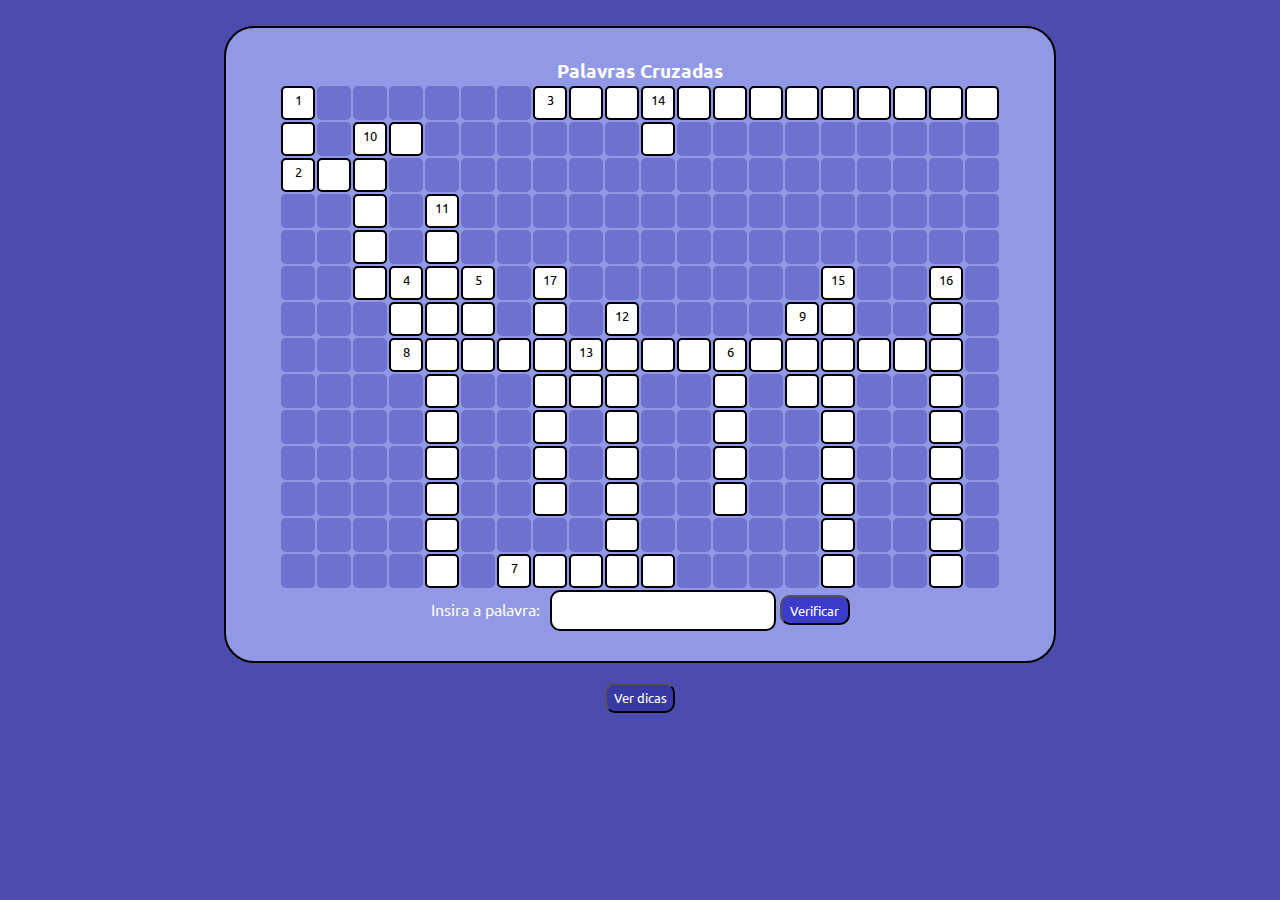
<file: index.html>
<!DOCTYPE html>
<html lang="en">
<head>
    <meta charset="UTF-8">
    <meta http-equiv="X-UA-Compatible" content="IE=edge">
    <meta name="viewport" content="width=device-width, initial-scale=1.0">
    <title>Document</title>
    <link rel="stylesheet" href="style-index.css">
</head>
<body>
    <div class="divContainer">
        <div class="divContainerCrosswords">
            <h3>Palavras Cruzadas</h3>
            <div id="divPalavra">
            </div>
            <table>
                <tr>
                    <td id="campo1" class="campo utilizado"><sup>1</sup></td>
                    <td id="campo2" class="campo"></td>
                    <td id="campo3" class="campo"></td>
                    <td id="campo4" class="campo"></td>
                    <td id="campo5" class="campo"> </td>
                    <td id="campo6" class="campo "></td>
                    <td id="campo7" class="campo"></td>
                    <td id="campo8" class="campo utilizado"><sup>3</sup></td>
                    <td id="campo9" class="campo utilizado"></td>
                    <td id="campo10" class="campo utilizado"></td>
                    <td id="campo11" class="campo utilizado"><sup>14</sup></td>
                    <td id="campo12" class="campo utilizado"></td>
                    <td id="campo13" class="campo utilizado"></td>
                    <td id="campo14" class="campo utilizado"></td>
                    <td id="campo15" class="campo utilizado"></td>
                    <td id="campo16" class="campo utilizado"></td>
                    <td id="campo17" class="campo utilizado"></td>
                    <td id="campo18" class="campo utilizado"></td>
                    <td id="campo19" class="campo utilizado"></td>
                    <td id="campo20" class="campo utilizado"></td>
                  </tr>          
                  <tr>
                    <td id="campo21" class="campo utilizado"></td>
                    <td id="campo22" class="campo"></td>
                    <td id="campo23" class="campo utilizado"><sup>10</sup></td>
                    <td id="campo23a" class="campo utilizado"></td>
                    <td id="campo24" class="campo"></td>
                    <td id="campo25" class="campo"></td>
                    <td id="campo26" class="campo"></td>
                    <td id="campo27" class="campo"></td>
                    <td id="campo28" class="campo"></td>
                    <td id="campo29" class="campo"></td>
                    <td id="campo30" class="campo utilizado"></td>
                    <td id="campo31" class="campo"></td>
                    <td id="campo32" class="campo"></td>
                    <td id="campo33" class="campo"></td>
                    <td id="campo34" class="campo"></td>
                    <td id="campo35" class="campo"></td>
                    <td id="campo36" class="campo"></td>
                    <td id="campo37" class="campo"></td>
                    <td id="campo38" class="campo"></td>
                    <td id="campo39" class="campo"></td>
                  </tr>
                  <tr>
                    <td id="campo40" class="campo utilizado"><sup>2</sup></td>
                    <td id="campo41" class="campo utilizado"></td>
                    <td id="campo42" class="campo utilizado"></td>
                    <td id="campo43" class="campo"></td>
                    <td id="campo44" class="campo"></td>
                    <td id="campo45" class="campo"></td>
                    <td id="campo46" class="campo"></td>
                    <td id="campo47" class="campo"></td>
                    <td id="campo48" class="campo"></td>
                    <td id="campo49" class="campo"></td>
                    <td id="campo50" class="campo"></td>
                    <td id="campo51" class="campo"></td>
                    <td id="campo52" class="campo"></td>
                    <td id="campo53" class="campo"></td>
                    <td id="campo54" class="campo"></td>
                    <td id="campo55" class="campo"></td>
                    <td id="campo56" class="campo"></td>
                    <td id="campo57" class="campo"></td>
                    <td id="campo58" class="campo"></td>
                    <td id="campo59" class="campo"></td>
                  </tr>
                  <tr>
                    <td id="campo60" class="campo"></td>
                    <td id="campo61" class="campo"></td>
                    <td id="campo62" class="campo utilizado"></td>
                    <td id="campo63" class="campo"></td>
                    <td id="campo64" class="campo utilizado"><sup>11</sup></td>
                    <td id="campo65" class="campo"></td>
                    <td id="campo66" class="campo"></td>
                    <td id="campo67" class="campo"></td>
                    <td id="campo68" class="campo"></td>
                    <td id="campo69" class="campo"></td>
                    <td id="campo70" class="campo"></td>
                    <td id="campo71" class="campo"></td>
                    <td id="campo72" class="campo"></td>
                    <td id="campo73" class="campo"></td>
                    <td id="campo74" class="campo"></td>
                    <td id="campo75" class="campo"></td>
                    <td id="campo76" class="campo"></td>
                    <td id="campo77" class="campo"></td>
                    <td id="campo78" class="campo"></td>
                    <td id="campo79" class="campo"></td>
                  </tr>
                  <tr>
                    <td id="campo80" class="campo"></td>
                    <td id="campo81" class="campo"></td>
                    <td id="campo82" class="campo utilizado"></td>
                    <td id="campo83" class="campo"></td>
                    <td id="campo84" class="campo utilizado"></td>
                    <td id="campo85" class="campo"></td>
                    <td id="campo86" class="campo"></td>
                    <td id="campo87" class="campo"></td>
                    <td id="campo88" class="campo"></td>
                    <td id="campo89" class="campo"></td>
                    <td id="campo90" class="campo"></td>
                    <td id="campo91" class="campo"></td>
                    <td id="campo92" class="campo"></td>
                    <td id="campo93" class="campo"></td>
                    <td id="campo94" class="campo"></td>
                    <td id="campo95" class="campo"></td>
                    <td id="campo96" class="campo"></td>
                    <td id="campo97" class="campo"></td>
                    <td id="campo98" class="campo"></td>
                    <td id="campo99" class="campo"></td>
                  </tr>
                  <tr>
                    <td id="campo100" class="campo"></td>
                    <td id="campo101" class="campo"></td>
                    <td id="campo102" class="campo utilizado"></td>
                    <td id="campo103" class="campo utilizado"><SUP>4</SUP></td>
                    <td id="campo104" class="campo utilizado"></td>
                    <td id="campo105" class="campo utilizado"><sup>5</sup></td>
                    <td id="campo106" class="campo"></td>
                    <td id="campo107" class="campo utilizado"><sup>17</sup></td>
                    <td id="campo108" class="campo"></td>
                    <td id="campo109" class="campo"></td>
                    <td id="campo110" class="campo"></td>
                    <td id="campo111" class="campo"></td>
                    <td id="campo112" class="campo"></td>
                    <td id="campo113" class="campo"></td>
                    <td id="campo114" class="campo"></td>
                    <td id="campo115" class="campo utilizado"><sup>15</sup></td>
                    <td id="campo116" class="campo"></td>
                    <td id="campo117" class="campo"></td>
                    <td id="campo118" class="campo utilizado"><sup>16</sup></td>
                    <td id="campo119" class="campo"></td>
                  </tr>
                  <tr>
                    <td id="campo120" class="campo"></td>
                    <td id="campo121" class="campo"></td>
                    <td id="campo123" class="campo"></td>
                    <td id="campo124" class="campo utilizado"></td>
                    <td id="campo125" class="campo utilizado"></td>
                    <td id="campo126" class="campo utilizado"></td>
                    <td id="campo127" class="campo"></td>
                    <td id="campo128" class="campo utilizado"></td>
                    <td id="campo129" class="campo"></td>
                    <td id="campo130" class="campo utilizado"><sup>12</sup></td>
                    <td id="campo131" class="campo"></td>
                    <td id="campo132" class="campo"></td>
                    <td id="campo133" class="campo"></td>
                    <td id="campo134" class="campo"></td>
                    <td id="campo135" class="campo utilizado"><sup>9</sup></td>
                    <td id="campo136" class="campo utilizado"></td>
                    <td id="campo137" class="campo"></td>
                    <td id="campo138" class="campo"></td>
                    <td id="campo139" class="campo utilizado"></td>
                    <td id="campo140" class="campo"></td>
                  </tr>
                  <tr>
                    <td id="campo141" class="campo"></td>
                    <td id="campo142" class="campo"></td>
                    <td id="campo143" class="campo"></td>
                    <td id="campo144" class="campo utilizado"><sup>8</sup></td>
                    <td id="campo145" class="campo utilizado"></td>
                    <td id="campo146" class="campo utilizado"></td>
                    <td id="campo147" class="campo utilizado"></td>
                    <td id="campo148" class="campo utilizado"></td>
                    <td id="campo149" class="campo utilizado"><sup>13</sup></td>
                    <td id="campo150" class="campo utilizado"></td>
                    <td id="campo151" class="campo utilizado"></td>
                    <td id="campo152" class="campo utilizado"></td>
                    <td id="campo153" class="campo utilizado"><sup>6</sup></td>
                    <td id="campo154" class="campo utilizado"></td>
                    <td id="campo155" class="campo utilizado"></td>
                    <td id="campo156" class="campo utilizado"></td>
                    <td id="campo157" class="campo utilizado"></td>
                    <td id="campo158" class="campo utilizado"></td>
                    <td id="campo159" class="campo utilizado"></td>
                    <td id="campo160" class="campo"></td>
                  </tr>
                  <tr>
                    <td id="campo161" class="campo"></td>
                    <td id="campo162" class="campo"></td>
                    <td id="campo163" class="campo"></td>
                    <td id="campo164" class="campo"></td>
                    <td id="campo165" class="campo utilizado"></td>
                    <td id="campo166" class="campo"></td>
                    <td id="campo167" class="campo"></td>
                    <td id="campo168" class="campo utilizado"></td>
                    <td id="campo169" class="campo utilizado"></td>
                    <td id="campo170" class="campo utilizado"></td>
                    <td id="campo171" class="campo"></td>
                    <td id="campo172" class="campo"></td>
                    <td id="campo173" class="campo utilizado"></td>
                    <td id="campo174" class="campo"></td>
                    <td id="campo175" class="campo utilizado"></td>
                    <td id="campo176" class="campo utilizado"></td>
                    <td id="campo177" class="campo"></td>
                    <td id="campo178" class="campo"></td>
                    <td id="campo179" class="campo utilizado"></td>
                    <td id="campo180" class="campo"></td>
                  </tr>
                  <tr>
                    <td id="campo181" class="campo"></td>
                    <td id="campo182" class="campo"></td>
                    <td id="campo183" class="campo"></td>
                    <td id="campo184" class="campo"></td>
                    <td id="campo185" class="campo utilizado"></td>
                    <td id="campo186" class="campo"></td>
                    <td id="campo187" class="campo"></td>
                    <td id="campo188" class="campo utilizado"></td>
                    <td id="campo189" class="campo"></td>
                    <td id="campo190" class="campo utilizado"></td>
                    <td id="campo191" class="campo"></td>
                    <td id="campo192" class="campo"></td>
                    <td id="campo193" class="campo utilizado"></td>
                    <td id="campo194" class="campo"></td>
                    <td id="campo195" class="campo"></td>
                    <td id="campo196" class="campo utilizado"></td>
                    <td id="campo197" class="campo"></td>
                    <td id="campo198" class="campo"></td>
                    <td id="campo199" class="campo utilizado"></td>
                    <td id="campo200" class="campo"></td>
                  </tr>
                  <tr>
                    <td id="campo201" class="campo"></td>
                    <td id="campo202" class="campo"></td>
                    <td id="campo203" class="campo"></td>
                    <td id="campo204" class="campo"></td>
                    <td id="campo205" class="campo utilizado"></td>
                    <td id="campo206" class="campo"></td>
                    <td id="campo207" class="campo"></td>
                    <td id="campo208" class="campo campo utilizado"></td>
                    <td id="campo209" class="campo"></td>
                    <td id="campo210" class="campo utilizado"></td>
                    <td id="campo211" class="campo"></td>
                    <td id="campo212" class="campo"></td>
                    <td id="campo213" class="campo utilizado"></td>
                    <td id="campo214" class="campo"></td>
                    <td id="campo215" class="campo"></td>
                    <td id="campo216" class="campo utilizado"></td>
                    <td id="campo217" class="campo"></td>
                    <td id="campo218" class="campo"></td>
                    <td id="campo219" class="campo utilizado"></td>
                    <td id="campo220" class="campo"></td>
                  </tr>
                  <tr>
                    <td id="campo221" class="campo"></td>
                    <td id="campo222" class="campo"></td>
                    <td id="campo223" class="campo"></td>
                    <td id="campo224" class="campo"></td>
                    <td id="campo225" class="campo utilizado"></td>
                    <td id="campo226" class="campo"></td>
                    <td id="campo227" class="campo"></td>
                    <td id="campo228" class="campo utilizado"></td>
                    <td id="campo229" class="campo"></td>
                    <td id="campo230" class="campo utilizado"></td>
                    <td id="campo231" class="campo"></td>
                    <td id="campo232" class="campo"></td>
                    <td id="campo233" class="campo utilizado"></td>
                    <td id="campo234" class="campo"></td>
                    <td id="campo235" class="campo"></td>
                    <td id="campo236" class="campo utilizado"></td>
                    <td id="campo237" class="campo"></td>
                    <td id="campo238" class="campo"></td>
                    <td id="campo239" class="campo utilizado"></td>
                    <td id="campo240" class="campo"></td>
                  </tr>
                  <tr>
                    <td id="campo241" class="campo"></td>
                    <td id="campo242" class="campo"></td>
                    <td id="campo243" class="campo"></td>
                    <td id="campo244" class="campo"></td>
                    <td id="campo245" class="campo utilizado"></td>
                    <td id="campo246" class="campo"></td>
                    <td id="campo247" class="campo"></td>
                    <td id="campo248" class="campo"></td>
                    <td id="campo249" class="campo"></td>
                    <td id="campo250" class="campo utilizado"></td>
                    <td id="campo251" class="campo"></td>
                    <td id="campo252" class="campo"></td>
                    <td id="campo253" class="campo"></td>
                    <td id="campo254" class="campo"></td>
                    <td id="campo255" class="campo"></td>
                    <td id="campo256" class="campo utilizado"></td>
                    <td id="campo257" class="campo"></td>
                    <td id="campo258" class="campo"></td>
                    <td id="campo259" class="campo utilizado"></td>
                    <td id="campo260" class="campo"></td>
                  </tr>
                  <tr>
                    <td id="campo261" class="campo"></td>
                    <td id="campo262" class="campo"></td>
                    <td id="campo263" class="campo"></td>
                    <td id="campo264" class="campo"></td>
                    <td id="campo265" class="campo utilizado"></td>
                    <td id="campo266" class="campo"></td>
                    <td id="campo267" class="campo utilizado"><sup>7</sup></td>
                    <td id="campo268" class="campo utilizado"></td>
                    <td id="campo269" class="campo utilizado"></td>
                    <td id="campo270" class="campo utilizado"></td>
                    <td id="campo271" class="campo utilizado"></td>
                    <td id="campo272" class="campo"></td>
                    <td id="campo273" class="campo"></td>
                    <td id="campo274" class="campo"></td>
                    <td id="campo275" class="campo"></td>
                    <td id="campo276" class="campo utilizado"></td>
                    <td id="campo277" class="campo"></td>
                    <td id="campo278" class="campo"></td>
                    <td id="campo279" class="campo utilizado"></td>
                    <td id="campo280" class="campo"></td>
                  </tr>

              </table>
            
              <div class="divInput">
                  Insira a palavra:<input type="text" id="inputPalavraLinha1">
                  <button onclick="verificar()" class="btnVerificar">Verificar</button>
                </div>

        </div>

        <br> 
        <div class="divDicas" id="divDicas">
        <button onclick="verDicas()">Ver dicas</button>
        </div>
</body>
</html>

<script>
    // var listaPalavras = ["cpu","ula","registradores","ram","rom","eprom","flash","memoria-de-massa","dma","cs","address-bus","data-bus","i5","i7","dual-core","quad-core","threads","cache"];

    var cruzadinhaFinal = [];
    
function verificar() {
    var palavraDigitada = inputPalavraLinha1.value.toLowerCase();

    
    

        if(palavraDigitada == 'cpu') {

            campo1.innerHTML = '<sup>1</sup>C';
            campo21.innerHTML = 'P';
            campo40.innerHTML = '<sup>2</sup>U';
            campo1.style.backgroundColor = 'rgba(0, 128, 0, 0.5)';
            campo21.style.backgroundColor = 'rgba(0, 128, 0, 0.5)';
            campo40.style.backgroundColor = 'rgba(0, 128, 0, 0.5)';

            cruzadinhaFinal.push(palavraDigitada);
        }

        // uça
        if (palavraDigitada == 'ula') {
            
            campo40.innerHTML = '<sup>2</sup>U';
            campo41.innerHTML = 'L';
            campo42.innerHTML = 'A';

            campo40.style.backgroundColor = 'rgba(0, 128, 0, 0.5)';
            campo41.style.backgroundColor = 'rgba(0, 128, 0, 0.5)';
            campo42.style.backgroundColor = 'rgba(0, 128, 0, 0.5)';

            cruzadinhaFinal.push(palavraDigitada);


        }

        // registradores
        if (palavraDigitada == 'registradores') {
            
            campo8.innerHTML = '<sup>3</sup>R'
            campo9.innerHTML = 'E';
            campo10.innerHTML = 'G';
            campo11.innerHTML = '<sup>14</sup>I';
            campo12.innerHTML = 'S';
            campo13.innerHTML = 'T';
            campo14.innerHTML = 'R';
            campo15.innerHTML = 'A';
            campo16.innerHTML = 'D';
            campo17.innerHTML = 'O';
            campo18.innerHTML = 'R';
            campo19.innerHTML = 'E';
            campo20.innerHTML = 'S';
            campo8.style.backgroundColor = 'rgba(0, 128, 0, 0.5)';
            campo9.style.backgroundColor = 'rgba(0, 128, 0, 0.5)';
            campo10.style.backgroundColor = 'rgba(0, 128, 0, 0.5)';
            campo11.style.backgroundColor = 'rgba(0, 128, 0, 0.5)';
            campo12.style.backgroundColor = 'rgba(0, 128, 0, 0.5)';
            campo13.style.backgroundColor = 'rgba(0, 128, 0, 0.5)';
            campo14.style.backgroundColor = 'rgba(0, 128, 0, 0.5)';
            campo15.style.backgroundColor = 'rgba(0, 128, 0, 0.5)';
            campo16.style.backgroundColor = 'rgba(0, 128, 0, 0.5)';
            campo17.style.backgroundColor = 'rgba(0, 128, 0, 0.5)';
            campo18.style.backgroundColor = 'rgba(0, 128, 0, 0.5)';
            campo19.style.backgroundColor = 'rgba(0, 128, 0, 0.5)';
            campo20.style.backgroundColor = 'rgba(0, 128, 0, 0.5)';

            cruzadinhaFinal.push(palavraDigitada);
        }
        // RAM
        if (palavraDigitada == 'ram') {
            campo103.innerHTML = '<sup>4</sup>R';
            campo124.innerHTML = 'A';
            campo144.innerHTML = '<sup>8</sup>M';
            campo103.style.backgroundColor = 'rgba(0, 128, 0, 0.5)';
            campo124.style.backgroundColor = 'rgba(0, 128, 0, 0.5)';
            campo144.style.backgroundColor = 'rgba(0, 128, 0, 0.5)';

            cruzadinhaFinal.push(palavraDigitada);
        }
        //ROM
        if (palavraDigitada == 'rom') {
            campo105.innerHTML = '<sup>5</sup>R ';
            campo126.innerHTML = 'O';
            campo146.innerHTML = 'M';
            campo105.style.backgroundColor = 'rgba(0, 128, 0, 0.5)';
            campo126.style.backgroundColor = 'rgba(0, 128, 0, 0.5)';
            campo146.style.backgroundColor = 'rgba(0, 128, 0, 0.5)';

            cruzadinhaFinal.push(palavraDigitada);
        }
        //EPROM 
        if (palavraDigitada == 'eprom') {
            campo153.innerHTML = '<sup>6</sup>E';
            campo173.innerHTML = 'P';
            campo193.innerHTML = 'R';
            campo213.innerHTML = 'O';
            campo233.innerHTML = 'M';
            campo153.style.backgroundColor = 'rgba(0, 128, 0, 0.5)';
            campo173.style.backgroundColor = 'rgba(0, 128, 0, 0.5)';
            campo193.style.backgroundColor = 'rgba(0, 128, 0, 0.5)';
            campo213.style.backgroundColor = 'rgba(0, 128, 0, 0.5)';
            campo233.style.backgroundColor = 'rgba(0, 128, 0, 0.5)';

            cruzadinhaFinal.push(palavraDigitada);
        }

        //7 flash
        if (palavraDigitada == 'flash') {
            
            campo267.innerHTML = '<sup>7</sup>F'
            campo268.innerHTML = 'L';
            campo269.innerHTML = 'A';
            campo270.innerHTML = 'S';
            campo271.innerHTML = 'H';
            campo267.style.backgroundColor = 'rgba(0, 128, 0, 0.5)';
            campo268.style.backgroundColor = 'rgba(0, 128, 0, 0.5)';
            campo269.style.backgroundColor = 'rgba(0, 128, 0, 0.5)';
            campo270.style.backgroundColor = 'rgba(0, 128, 0, 0.5)';
            campo271.style.backgroundColor = 'rgba(0, 128, 0, 0.5)';

            cruzadinhaFinal.push(palavraDigitada);
        }
        //8 memoria de massa
        if (palavraDigitada == 'memoria de massa') {
            
            campo144.innerHTML = '<sup>8</sup>M'
            campo145.innerHTML = 'E';
            campo146.innerHTML = 'M';
            campo147.innerHTML = 'O';
            campo148.innerHTML = 'R';
            campo149.innerHTML = '<sup>13</sup>I';
            campo150.innerHTML = 'A';
            campo151.innerHTML = '';
            campo152.innerHTML = 'D';
            campo153.innerHTML = '<sup>6</sup>E';
            campo154.innerHTML = '';
            campo155.innerHTML = 'M';
            campo156.innerHTML = 'A';
            campo157.innerHTML = 'S';
            campo158.innerHTML = 'S';
            campo159.innerHTML = 'A';
            campo144.style.backgroundColor = 'rgba(0, 128, 0, 0.5)';
            campo145.style.backgroundColor = 'rgba(0, 128, 0, 0.5)';
            campo146.style.backgroundColor = 'rgba(0, 128, 0, 0.5)';
            campo147.style.backgroundColor = 'rgba(0, 128, 0, 0.5)';
            campo148.style.backgroundColor = 'rgba(0, 128, 0, 0.5)';
            campo149.style.backgroundColor = 'rgba(0, 128, 0, 0.5)';
            campo150.style.backgroundColor = 'rgba(0, 128, 0, 0.5)';
            campo151.style.backgroundColor = 'rgba(0, 128, 0, 0.5)';
            campo152.style.backgroundColor = 'rgba(0, 128, 0, 0.5)';
            campo153.style.backgroundColor = 'rgba(0, 128, 0, 0.5)';
            campo154.style.backgroundColor = 'rgba(0, 128, 0, 0.5)';
            campo155.style.backgroundColor = 'rgba(0, 128, 0, 0.5)';
            campo156.style.backgroundColor = 'rgba(0, 128, 0, 0.5)';
            campo157.style.backgroundColor = 'rgba(0, 128, 0, 0.5)';
            campo158.style.backgroundColor = 'rgba(0, 128, 0, 0.5)';
            campo159.style.backgroundColor = 'rgba(0, 128, 0, 0.5)';

            cruzadinhaFinal.push(palavraDigitada);
        }
        //9 dma
        if (palavraDigitada == 'dma') {
            
            campo135.innerHTML = '<sup>9</sup>D'
            campo155.innerHTML = 'M';
            campo175.innerHTML = 'A';
            campo135.style.backgroundColor = 'rgba(0, 128, 0, 0.5)';
            campo155.style.backgroundColor = 'rgba(0, 128, 0, 0.5)';
            campo175.style.backgroundColor = 'rgba(0, 128, 0, 0.5)';

            cruzadinhaFinal.push(palavraDigitada);
        }
        //10 cs foi
        if (palavraDigitada == 'cs') {
            
            campo23.innerHTML = '<sup>10</sup>C'
            campo23a.innerHTML = 'S';
            campo23.style.backgroundColor = 'rgba(0, 128, 0, 0.5)';
            campo23a.style.backgroundColor = 'rgba(0, 128, 0, 0.5)';

            cruzadinhaFinal.push(palavraDigitada);
        }
        //11 address bus
        if (palavraDigitada == 'address bus') {
            
            campo64.innerHTML = '<sup>11</sup>A'
            campo84.innerHTML = 'D';
            campo104.innerHTML = 'D';
            campo125.innerHTML = 'R';
            campo145.innerHTML = 'E';
            campo165.innerHTML = 'S';
            campo185.innerHTML = 'S';
            campo205.innerHTML = '';
            campo225.innerHTML = 'B';
            campo245.innerHTML = 'U';
            campo265.innerHTML = 'S';
            campo64.style.backgroundColor = 'rgba(0, 128, 0, 0.5)';
            campo84.style.backgroundColor = 'rgba(0, 128, 0, 0.5)';
            campo104.style.backgroundColor = 'rgba(0, 128, 0, 0.5)';
            campo125.style.backgroundColor = 'rgba(0, 128, 0, 0.5)';
            campo145.style.backgroundColor = 'rgba(0, 128, 0, 0.5)';
            campo165.style.backgroundColor = 'rgba(0, 128, 0, 0.5)';
            campo185.style.backgroundColor = 'rgba(0, 128, 0, 0.5)';
            campo205.style.backgroundColor = 'rgba(0, 128, 0, 0.5)';
            campo225.style.backgroundColor = 'rgba(0, 128, 0, 0.5)';
            campo245.style.backgroundColor = 'rgba(0, 128, 0, 0.5)';
            campo265.style.backgroundColor = 'rgba(0, 128, 0, 0.5)';

            cruzadinhaFinal.push(palavraDigitada);
        }//12 databus
        if (palavraDigitada == 'data bus') {
            
            campo130.innerHTML = '<sup>12</sup>D'
            campo150.innerHTML = 'A';
            campo170.innerHTML = 'T';
            campo190.innerHTML = 'A';
            campo210.innerHTML = '';
            campo230.innerHTML = 'B';
            campo250.innerHTML = 'U';
            campo270.innerHTML = 'S';
            campo130.style.backgroundColor = 'rgba(0, 128, 0, 0.5)';
            campo150.style.backgroundColor = 'rgba(0, 128, 0, 0.5)';
            campo170.style.backgroundColor = 'rgba(0, 128, 0, 0.5)';
            campo190.style.backgroundColor = 'rgba(0, 128, 0, 0.5)';
            campo210.style.backgroundColor = 'rgba(0, 128, 0, 0.5)';
            campo230.style.backgroundColor = 'rgba(0, 128, 0, 0.5)';
            campo250.style.backgroundColor = 'rgba(0, 128, 0, 0.5)';
            campo270.style.backgroundColor = 'rgba(0, 128, 0, 0.5)';

            cruzadinhaFinal.push(palavraDigitada);
        }
        // q12 foi

        if (palavraDigitada == 'cache') { 
             
            campo23.innerHTML = '<sup>10</sup>C'; 
            campo42.innerHTML = 'A'; 
            campo62.innerHTML = 'C'; 
            campo82.innerHTML = 'H'; 
            campo102.innerHTML = 'E';
            campo23.style.backgroundColor = 'rgba(0, 128, 0, 0.5)';
            campo42.style.backgroundColor = 'rgba(0, 128, 0, 0.5)';
            campo62.style.backgroundColor = 'rgba(0, 128, 0, 0.5)';
            campo82.style.backgroundColor = 'rgba(0, 128, 0, 0.5)';
            campo102.style.backgroundColor = 'rgba(0, 128, 0, 0.5)';

            cruzadinhaFinal.push(palavraDigitada);
        } 

 
 

                // q11 

                if (palavraDigitada == 'threads') { 

                campo107.innerHTML = '<sup>17</sup>T'; 
                campo128.innerHTML = 'H'; 
                campo148.innerHTML = 'R'; 
                campo168.innerHTML = 'E'; 
                campo188.innerHTML = 'A'; 
                campo208.innerHTML = 'D'; 
                campo228.innerHTML = 'S';
                campo107.style.backgroundColor = 'rgba(0, 128, 0, 0.5)';
                campo128.style.backgroundColor = 'rgba(0, 128, 0, 0.5)';
                campo148.style.backgroundColor = 'rgba(0, 128, 0, 0.5)';
                campo168.style.backgroundColor = 'rgba(0, 128, 0, 0.5)';
                campo188.style.backgroundColor = 'rgba(0, 128, 0, 0.5)';
                campo208.style.backgroundColor = 'rgba(0, 128, 0, 0.5)';
                campo228.style.backgroundColor = 'rgba(0, 128, 0, 0.5)'; 

                cruzadinhaFinal.push(palavraDigitada);

                } 

                
                // I5, I7, REGISTRADORES

                // q10.b 

                if (palavraDigitada == 'quad core') { 

                 

                campo118.innerHTML = '<sup>16</sup>Q'; 
                campo139.innerHTML = 'U'; 
                campo159.innerHTML = 'A'; 
                campo179.innerHTML = 'D'; 
                campo199.innerHTML = ''; 
                campo219.innerHTML = 'C'; 
                campo239.innerHTML = 'O'; 
                campo259.innerHTML = 'R'; 
                campo279.innerHTML = 'E'; 
                campo118.style.backgroundColor = 'rgba(0, 128, 0, 0.5)'; 
                campo139.style.backgroundColor = 'rgba(0, 128, 0, 0.5)'; 
                campo159.style.backgroundColor = 'rgba(0, 128, 0, 0.5)'; 
                campo179.style.backgroundColor = 'rgba(0, 128, 0, 0.5)'; 
                campo199.style.backgroundColor = 'rgba(0, 128, 0, 0.5)'; 
                campo219.style.backgroundColor = 'rgba(0, 128, 0, 0.5)'; 
                campo239.style.backgroundColor = 'rgba(0, 128, 0, 0.5)'; 
                campo259.style.backgroundColor = 'rgba(0, 128, 0, 0.5)'; 
                campo279.style.backgroundColor = 'rgba(0, 128, 0, 0.5)'; 

                cruzadinhaFinal.push(palavraDigitada);

                } 

                
                

                // q10.a 

                if (palavraDigitada == 'dual core') { 

                 

                campo115.innerHTML = '<sup>15</sup>D'; 
                campo136.innerHTML = 'U'; 
                campo156.innerHTML = 'A'; 
                campo176.innerHTML = 'L'; 
                campo196.innerHTML = ''; 
                campo216.innerHTML = 'C'; 
                campo236.innerHTML = 'O'; 
                campo256.innerHTML = 'R'; 
                campo276.innerHTML = 'E'; 
                campo115.style.backgroundColor = 'rgba(0, 128, 0, 0.5)'; 
                campo136.style.backgroundColor = 'rgba(0, 128, 0, 0.5)'; 
                campo156.style.backgroundColor = 'rgba(0, 128, 0, 0.5)'; 
                campo176.style.backgroundColor = 'rgba(0, 128, 0, 0.5)'; 
                campo196.style.backgroundColor = 'rgba(0, 128, 0, 0.5)'; 
                campo216.style.backgroundColor = 'rgba(0, 128, 0, 0.5)'; 
                campo236.style.backgroundColor = 'rgba(0, 128, 0, 0.5)'; 
                campo256.style.backgroundColor = 'rgba(0, 128, 0, 0.5)'; 
                campo276.style.backgroundColor = 'rgba(0, 128, 0, 0.5)'; 

                cruzadinhaFinal.push(palavraDigitada);

                } 

                
                

                // q9.b 

                if (palavraDigitada == 'i7') { 

                campo11.innerHTML = '<sup>14</sup>I'; 
                campo30.innerHTML = '7'; 
                campo11.style.backgroundColor = 'rgba(0, 128, 0, 0.5)'; 
                campo30.style.backgroundColor = 'rgba(0, 128, 0, 0.5)'; 

                cruzadinhaFinal.push(palavraDigitada);

                } 

                
                

                // q9.a 

                if (palavraDigitada == 'i5') { 

                campo149.innerHTML = '<sup>13</sup>I'; 
                campo169.innerHTML = '5';
                campo149.style.backgroundColor = 'rgba(0, 128, 0, 0.5)'; 
                campo169.style.backgroundColor = 'rgba(0, 128, 0, 0.5)';  

                cruzadinhaFinal.push(palavraDigitada);

                } 

                if (cruzadinhaFinal.length == 18) {
                  alert("Parabéns, você finalizou a cruzadinha!!!")
                }

 

}

function verDicas() {
      divDicas.innerHTML = `<div class="divTextoDicas">
      <p>1.(Vertical) O cérebro do computador, essencial para seu funcionamento, executa as instruções e processando os dados necessários para realizar tarefas e executar aplicativos.</p> <br>
          <p>2.(Horizontal) Responsável por realizar operações aritméticas e lógicas nos dados processados pelo computador, especializados para executar essas operações de forma eficiente e rápida. É um componente importante da CPU.</p> <br>
          <p>3.(Horizontal) Componentes de armazenamento de dados de alta velocidade encontrados na CPU, cada registrador é capaz de armazenar e manipular um único dado de tamanho fixo.</p> <br>
          <p>4.(Vertical) Usada para armazenar dados temporariamente enquanto o computador está em funcionamento, ao desligá-lo os dados são perdidos</p> <br>
          <p>5.(Vertical) Memória não volátil que armazena dados permanentes que não podem ser alterados ou apagados</p> <br>
          <p>6.(Vertical) Memória não volátil que permite que os dados sejam apagados e reprogramados</p> <br>
          <p>7.(Horizontal) Memória não volátil amplamente utilizada em dispositivos eletrônicos portáteis, é mais rápida e tem maior densidade de armazenamento do que a EPROM</p> <br>
          <p>8.(Horizontal) Usada para armazenar dados permanentes a longo prazo, como arquivos, programas e sistema operacional</p> <br>
          <p>9.(Vertical) Serve para transferir dados diretamente entre dispositivos periféricos e a memória principal, sem a necessidade de intervenção da CPU. Útil quando grandes volumes de dados precisam ser movidos entre dispositivos periféricos e a memória</p> <br>
          <p>10.(Horizontal) Sinal de controle utilizado em sistemas digitais para selecionar um dispositivo específico em um barramento compartilhado</p> <br>
          <p>10.a)(Vertical) Usada para armazenar informações temporariamente, tornando o computador mais rápido.</p> <br>
          <p>11.(Vertical)  Responsável por transmitir os endereços de memória ou portas de entrada/saída aos quais a CPU precisa acessar para ler ou gravar dados</p> <br>
          <p>12.(Vertical) Responsável pela transferência de dados entre a CPU e a memória ou dispositivos de entrada/saída</p> <br>
          <p>13.(Vertical) Baseados nas arquiteturas Skylake, Kaby Lake, Coffee Lake, Comet Lake e Tiger Lake, fabricados pela Intel Corporation, fabricado em 2009</p> <br>
          <p>14.(Vertical) Introduzida em 2008 com o lançamento da geração Nehalem, é baseada em diferentes arquiteturas, projetados para oferecer um desempenho de alta potência 
          </p><br>
          <p>15.(Vertical) Possui dois núcleos de processamento independentes em um único chip, por exemplo Intel Core i3-9100<br>
          </p><br>
          <p>16.(Vertical) Possui quatro núcleos de processamento independentes em um único chip, por exemplo AMD Ryzen 5 3600</p> <br>
          <p>17.(Vertical) Sequências de instruções que podem ser executadas concorrentemente dentro de um processo, situadas no CPU permitem que o usuário faça diversas tarefas simultaneamente 
          </p> <br>
          </div>
          `
    }

</script>
</file>
<file: style-index.css>
@import url('https://fonts.googleapis.com/css2?family=Chakra+Petch:wght@700&family=Roboto+Mono:wght@600&family=Ubuntu:ital,wght@0,300;0,400;0,500;0,700;1,300;1,400;1,500;1,700&display=swap');

* {
    margin: 0;
    padding: 0;
    font-family: 'ubuntu';
}

body {
    background: rgba(0, 0, 139, 0.7);
}


.divContainer {
    height: 100%;
    width: 100%;
    display: flex;
    flex-direction: column;
    justify-content: space-around;
    align-items: center;

}

.divContainerCrosswords {
    height: 100%;
    border: black solid 2px;
    border-radius: 30px;
    width: 60%;
    display: flex;
    
    flex-direction: column;
    align-items: center;
    margin-top: 2%;
    background-color: #9198e5;
    color: white;
    padding: 30px;
    

}

.campo {
    border: 1px currentColor black;
    width: 30px;
    height: 30px;
    border-radius: 5px;
    background-color: rgba(0, 0, 139, 0.25);
    text-align: center;
    
    
}

.utilizado {
    background-color: white;
    border: 2px solid black;
    visibility: visible;
    background-color: white;
    color: black;
}

.divDicas {
    display: flex;
    justify-content: center;
}


.divDicas button {
    cursor: pointer;
    background-color:  rgba(0, 0, 139, 0.25);
    border-radius: 10px;
    height: 30px;
    width: 70px;
    color: white;
}

.divTextoDicas {
    height: 100%;
    border: black solid 2px;
    border-radius: 15px;
    width: 90%;
    background-color: rgba(0, 0, 139, 0.25);
    color: white;
    text-align: justify;
    margin: 0;
    padding: 50px;
}

.divDicas button:hover {
    background-color: rgb(121, 121, 233);
}


/* .divDicas {
    border: black solid 2px;
} */

table {
    border-collapse: separate;
    display: flex;
    justify-content: center;
    text-align: center;
}



.divInput input {
    border: 2px solid black;
    border-radius: 10px;
    margin-left: 10px;
    background-color: rgba(255, 255, 255, 1);
    padding: 10px;
}

.btnVerificar {
    cursor: pointer;
    background-color:  rgb(60, 60, 202);
    border-radius: 10px;
    height: 30px;
    width: 70px;
    color: white;

}

.btnVerificar:hover {
    background-color: rgb(121, 121, 233);
    color: white;
}

sup {
    font-size: smaller;
}
</file>
